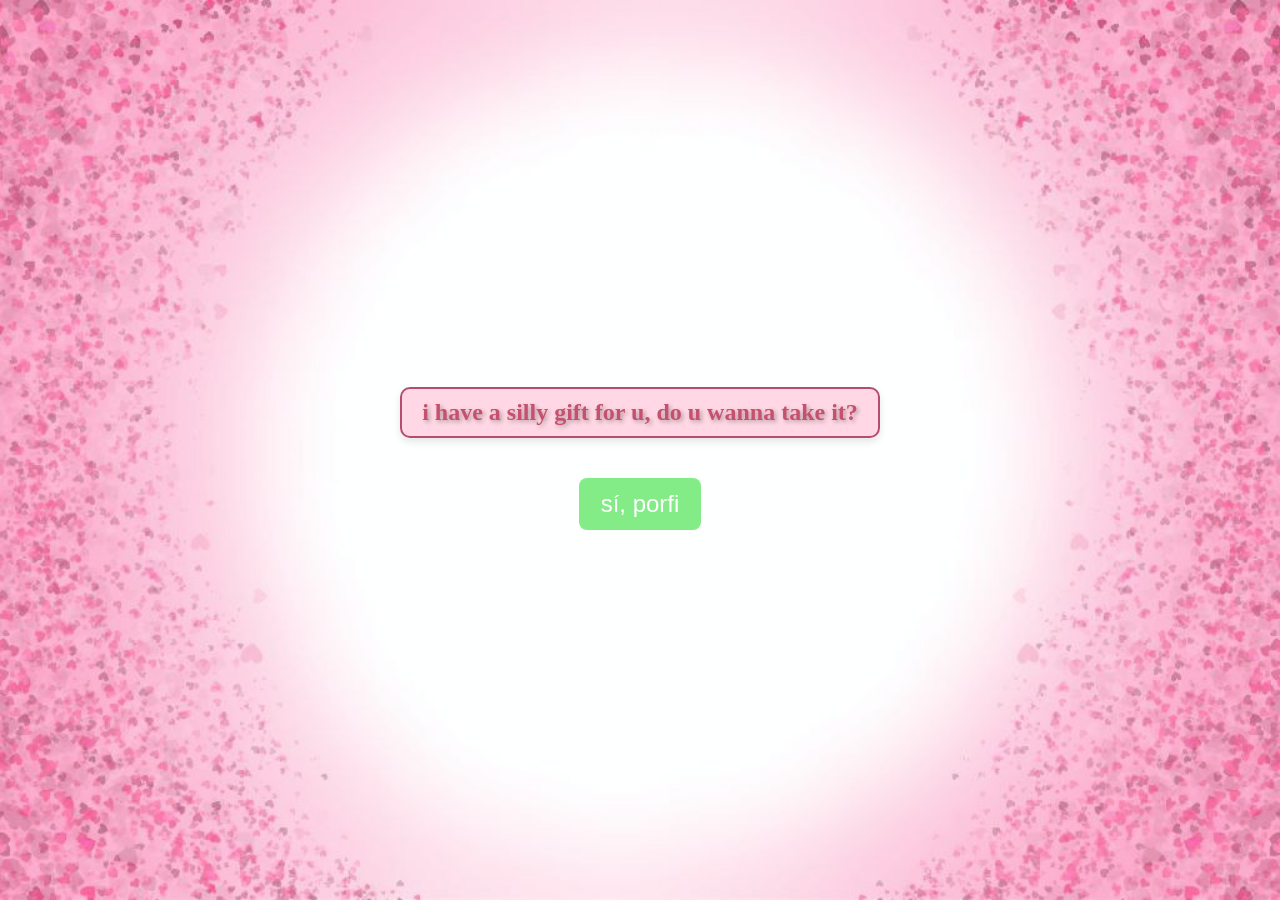
<file: gift_page.html>
<!DOCTYPE html>
<html lang="en">
<head>
    <meta charset="UTF-8" />
    <meta name="viewport" content="width=device-width, initial-scale=1.0" />
    <title>Gift Page</title>
    <style>
        :root {
            --yes: #59E65EBE;
        }

        .image-background {
            position: fixed;
            top: 0;
            left: 0;
            width: 100%;
            height: 100%;
            background-image: url('./photos/background_photo.jpg');
            background-size: cover;
            background-position: center;
            z-index: -1; 
        }

        .centered-container {
            display: flex;
            flex-direction: column;
            justify-content: center;
            align-items: center;
            height: 100vh;
        }

        .centered-container img {
            max-width: 80%; /* Устанавливаем максимальную ширину изображения в 80% от родительского контейнера */
            height: auto;
            border-radius: 10px;
            box-shadow: 0 4px 8px rgba(0, 0, 0, 0.1);
        }

        .emoji {
            font-size: 2rem;
            color: red;
            margin-top: 10px;
        }

        .beautiful-text {
            font-size: 24px;
            font-weight: bold;
            color: rgb(197, 81, 110);
            text-shadow: 2px 2px 4px rgba(0, 0, 0, 0.3); 
            padding: 10px 20px; 
            border: 2px solid rgb(182, 76, 111);
            border-radius: 10px; 
            background-color: rgba(255, 206, 223, 0.801);
            box-shadow: 0 4px 8px rgba(0, 0, 0, 0.1);
            overflow-wrap: break-word; 
            max-width: 80%;
            margin: 0 auto; 
        }

        .yes-button {
            font-size: 1.5em;
            padding: 12px 22px;
            border: none;
            border-radius: 8px;
            color: white;
            cursor: pointer;
            background-color: var(--yes);
            transition: transform 0.3s ease;
        }

        p.beautiful-text,
        h1.beautiful-text {
            margin-bottom: 20px;
        }
        .yes-button {
            margin-top: 20px;
        }
    </style>
</head>
<body>
    <div class="image-background"></div>
    <div class="container centered-container">
        <h1 class="beautiful-text">i have a silly gift for u, do u wanna take it?</h1>
        <button class="yes-button" id="accept-gift-btn">sí, porfi</button>
    </div>

    <script>
        const acceptBtn = document.getElementById('accept-gift-btn');

        acceptBtn.onclick = () => {
            document.querySelector('.centered-container').style.display = 'none';
            
            const photoContainer = document.createElement('div');
            photoContainer.className = 'centered-container';

            const img = document.createElement('img');
            img.src = './photos/photoamor.jpg';
            img.alt = 'gatitos';

            const emoji = document.createElement('span');
            emoji.className = 'emoji';
            emoji.textContent = '❤️';

            photoContainer.append(img, emoji);
            document.body.append(photoContainer);
        };
    </script>
</body>
</html>
</file>
